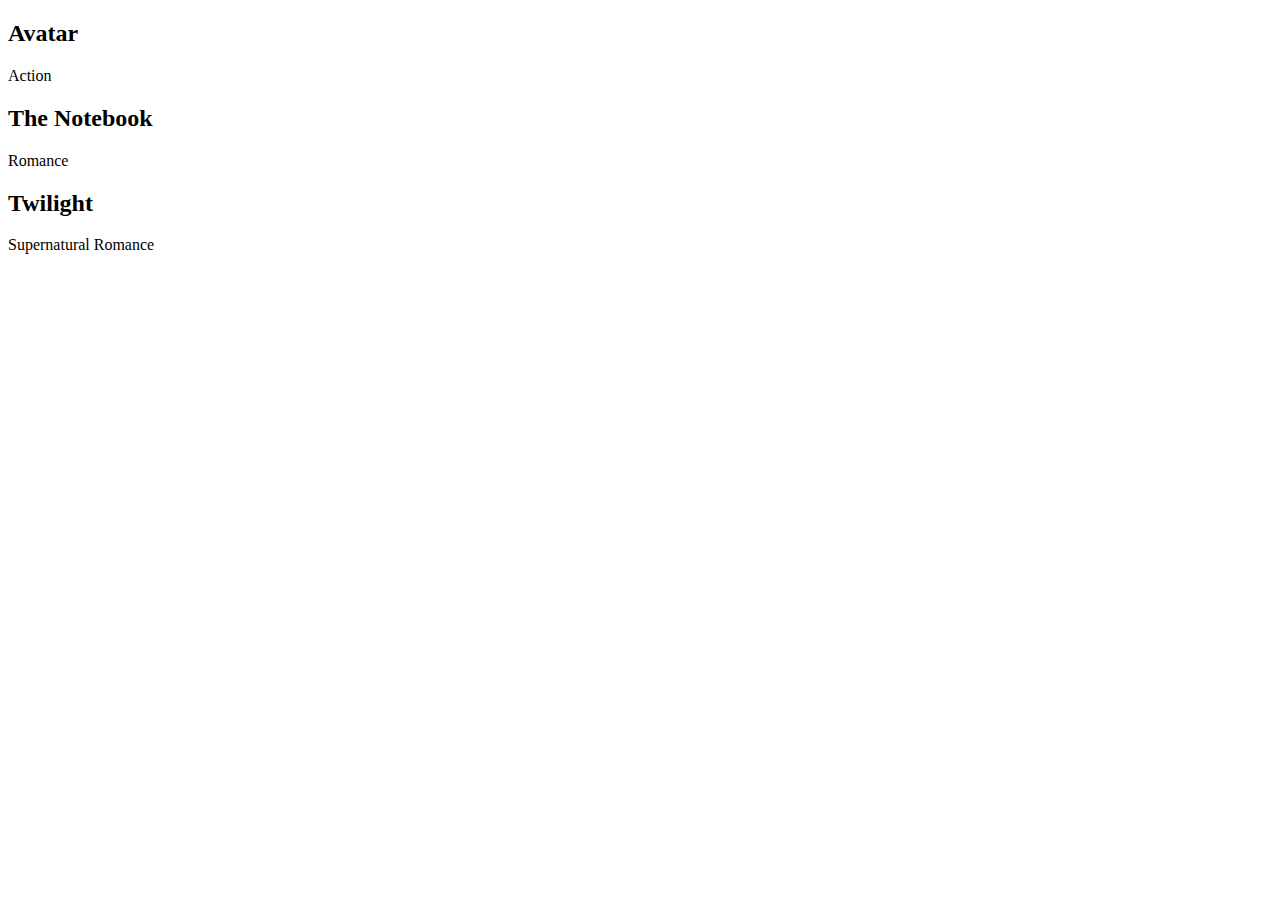
<file: src/demos/00_template/index.html>
<!DOCTYPE html>
<html>
<head>
    <meta charset="utf-8">
    <meta name="viewport" content="width=device-width, initial-scale=1">
    <title>React - Template</title>
    <script src="../../js/react.min.js"></script>
    <script src="../../js/react-dom.min.js"></script>
    <script src="../../js/browser.min.js"></script>
</head>
<body>
    <!--
    <div id="example"></div>
    <script type="text/babel">

        var Angana = React.createClass({
        render: function(){
            return (<div>
                    <h2>This is a heading-2</h2>
                    <p>This is a paragraph</p>
                    </div>);
    }
    });
        ReactDOM.render(<div><Angana />
        <Angana />
    <Angana /></div>, document.getElementById('example'));
    </script>
    -->
    
    <!--Props-->
    
<div id="app"></div>
    <script type="text/babel">

        var Movie = React.createClass({
        render: function(){
            return (<div>
                    <h2>{this.props.title}</h2>
                    <p>{this.props.genre}</p>
                    </div>);
    }
    });
        ReactDOM.render(<div>
            <Movie title="Avatar" genre="Action"/>
             <Movie title="The Notebook" genre="Romance"/>
              <Movie title="Twilight" genre="Supernatural Romance"/>
        </div>, document.getElementById('app'));
    </script>


</body>
</html>
</file>
